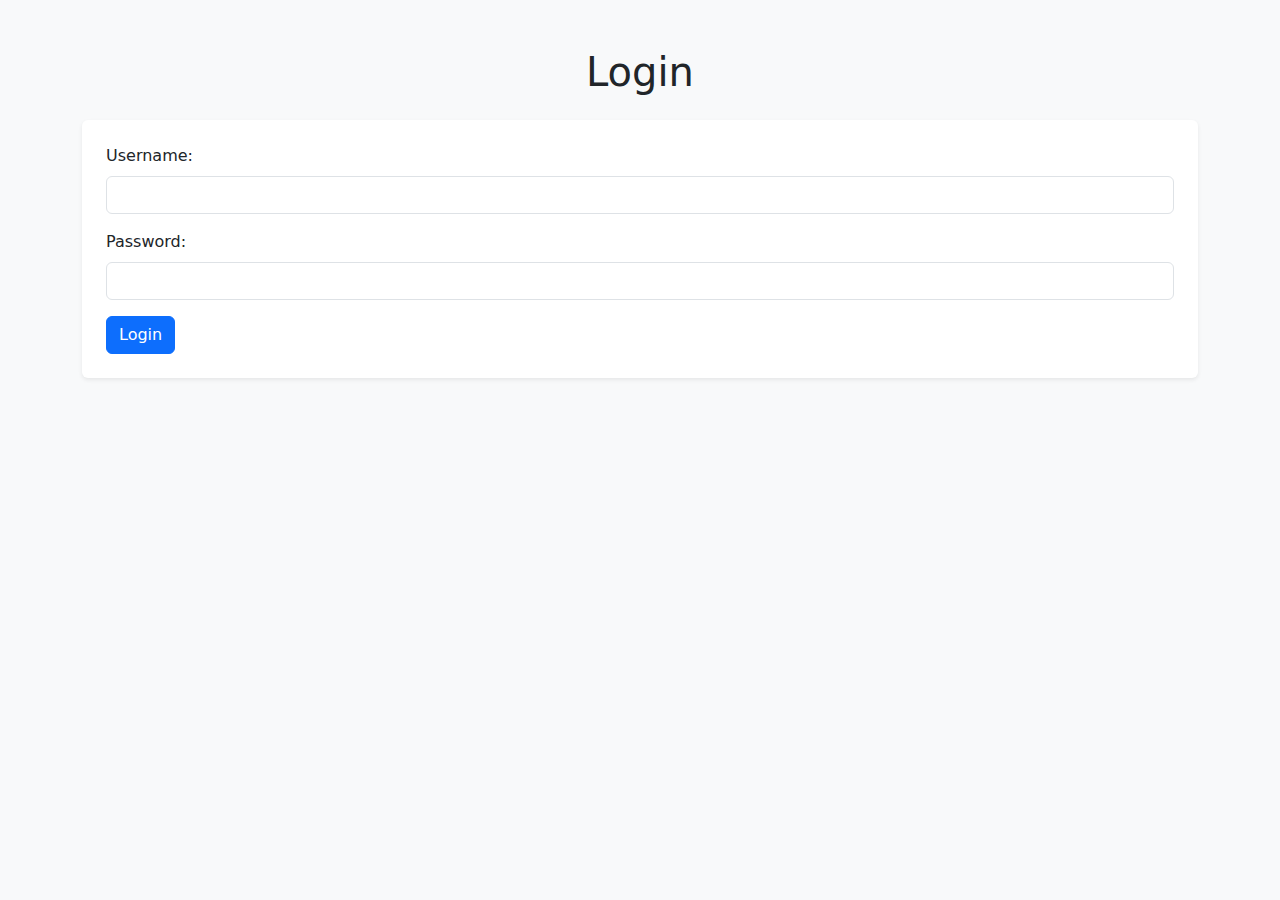
<file: products/templates/login.html>
<!DOCTYPE html>
<html lang="en">
<head>
    <meta charset="UTF-8">
    <meta name="viewport" content="width=device-width, initial-scale=1.0">
    <title>Login</title>
    <link href="https://cdn.jsdelivr.net/npm/bootstrap@5.3.0-alpha1/dist/css/bootstrap.min.css" rel="stylesheet">
</head>
<body class="bg-light">
    <div class="container mt-5">
        <h1 class="text-center mb-4">Login</h1>
        <form id="loginForm" class="p-4 rounded bg-white shadow-sm" onsubmit="loginUser(event)">
            <div class="mb-3">
                <label for="username" class="form-label">Username:</label>
                <input type="text" id="username" class="form-control" required>
            </div>
            <div class="mb-3">
                <label for="password" class="form-label">Password:</label>
                <input type="password" id="password" class="form-control" required>
            </div>
            <button type="submit" class="btn btn-primary">Login</button>
        </form>
    </div>

    <script src="https://cdn.jsdelivr.net/npm/bootstrap@5.3.0-alpha1/dist/js/bootstrap.bundle.min.js"></script>
</body>
</html>
</file>
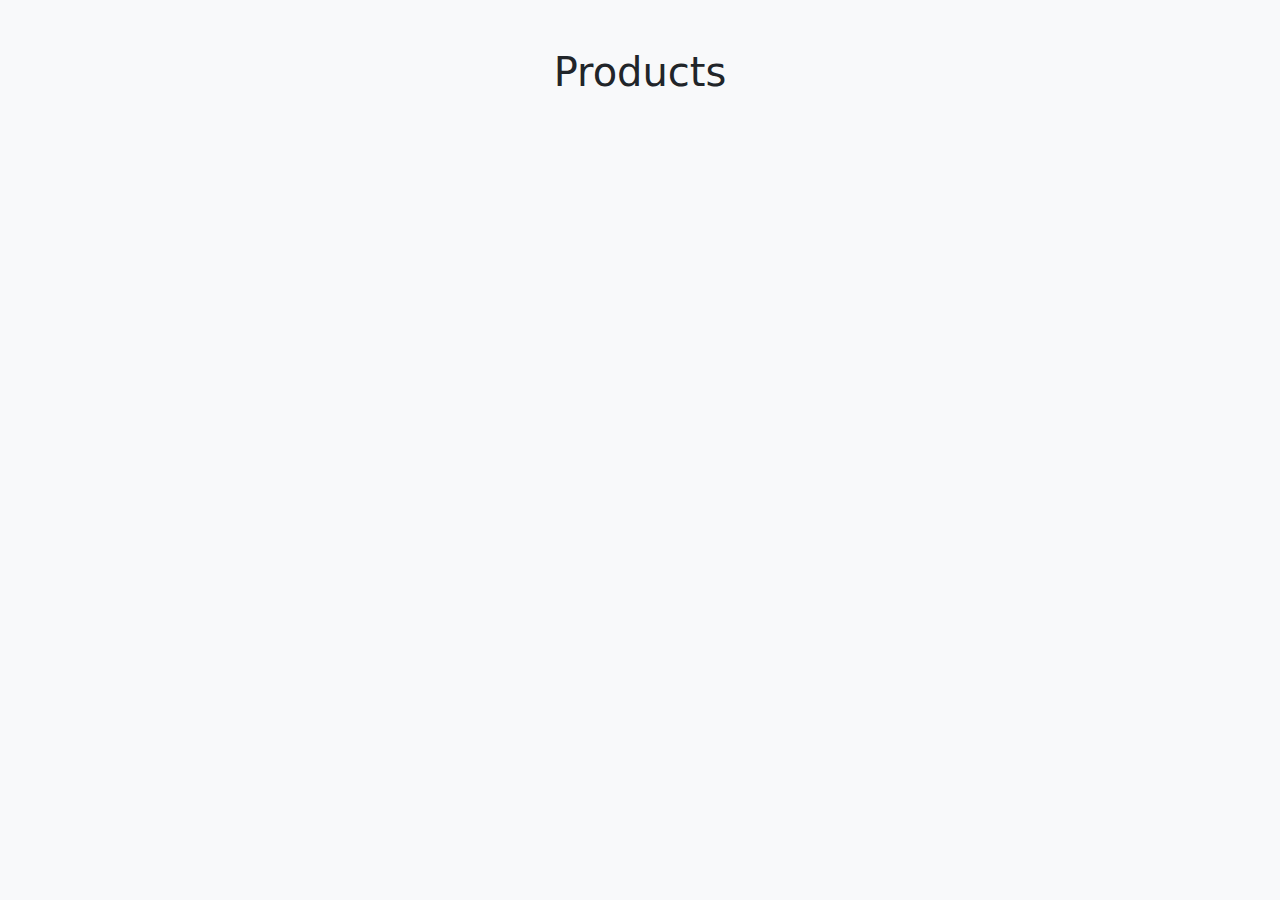
<file: products/templates/product_list.html>
<!DOCTYPE html>
<html lang="en">
<head>
    <meta charset="UTF-8">
    <meta name="viewport" content="width=device-width, initial-scale=1.0">
    <title>Product List</title>
    <link href="https://cdn.jsdelivr.net/npm/bootstrap@5.3.0-alpha1/dist/css/bootstrap.min.css" rel="stylesheet">
    <script>
        function loadProducts() {
            fetch('/products/')
                .then(response => response.json())
                .then(data => {
                    const productList = document.getElementById('productList');
                    productList.innerHTML = '';
                    data.products.forEach(product => {
                        const productItem = document.createElement('li');
                        productItem.classList.add('list-group-item');
                        productItem.textContent = `${product.name} - $${product.price}`;
                        productList.appendChild(productItem);
                    });
                })
                .catch(error => console.error('Error:', error));
        }

        // Load products when the page loads
        window.onload = loadProducts;
    </script>
</head>
<body class="bg-light">
    <div class="container mt-5">
        <h1 class="text-center mb-4">Products</h1>
        <ul id="productList" class="list-group">
            <!-- Product items will be inserted here by JavaScript -->
        </ul>
    </div>

    <script src="https://cdn.jsdelivr.net/npm/bootstrap@5.3.0-alpha1/dist/js/bootstrap.bundle.min.js"></script>
</body>
</html>
</file>
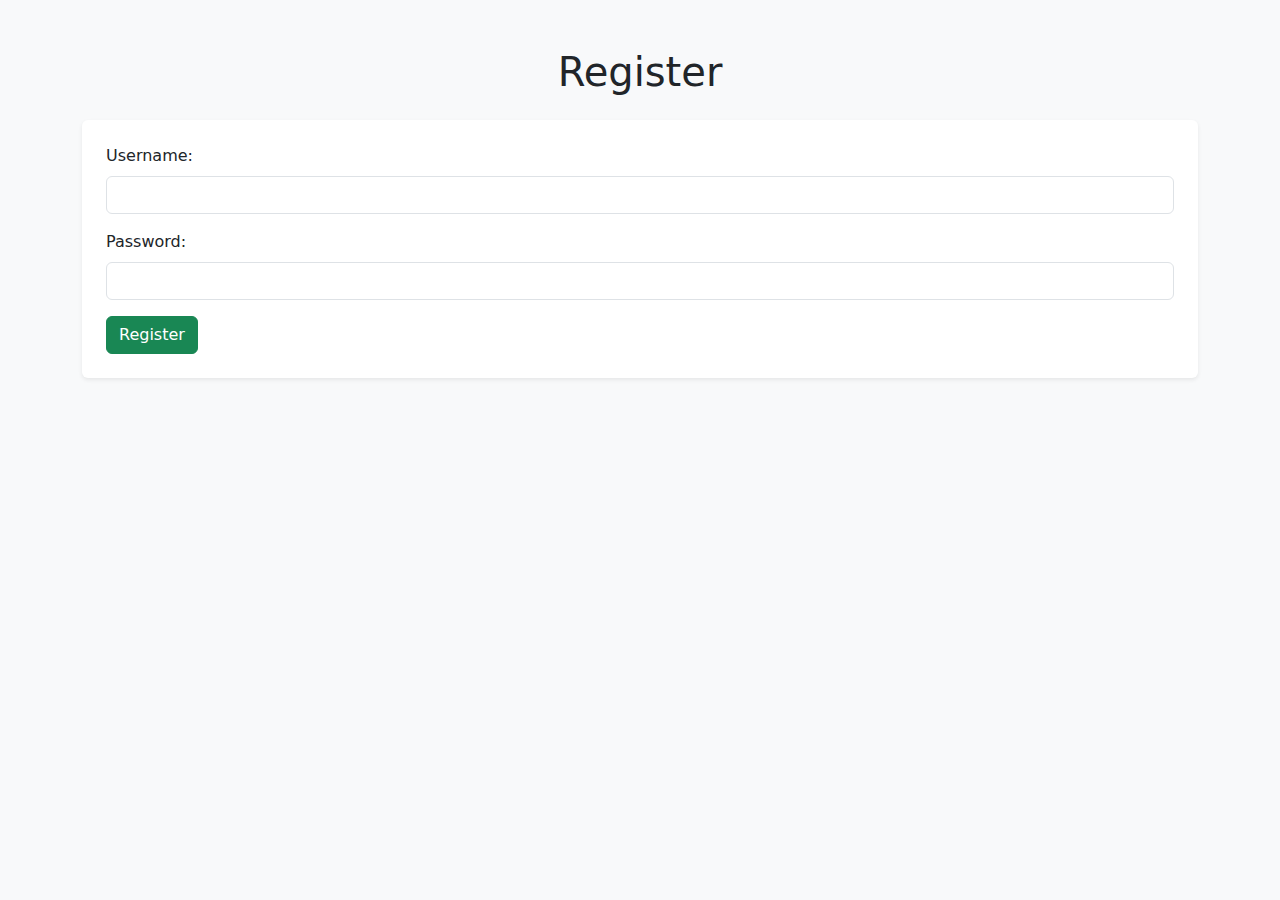
<file: products/templates/register.html>
<!DOCTYPE html>
<html lang="en">
<head>
    <meta charset="UTF-8">
    <meta name="viewport" content="width=device-width, initial-scale=1.0">
    <title>Register</title>
    <link href="https://cdn.jsdelivr.net/npm/bootstrap@5.3.0-alpha1/dist/css/bootstrap.min.css" rel="stylesheet">
</head>
<body class="bg-light">
    <div class="container mt-5">
        <h1 class="text-center mb-4">Register</h1>
        <form id="registerForm" class="p-4 rounded bg-white shadow-sm" onsubmit="registerUser(event)">
            <div class="mb-3">
                <label for="username" class="form-label">Username:</label>
                <input type="text" id="username" class="form-control" required>
            </div>
            <div class="mb-3">
                <label for="password" class="form-label">Password:</label>
                <input type="password" id="password" class="form-control" required>
            </div>
            <button type="submit" class="btn btn-success">Register</button>
        </form>
    </div>

    <script src="https://cdn.jsdelivr.net/npm/bootstrap@5.3.0-alpha1/dist/js/bootstrap.bundle.min.js"></script>
</body>
</html>
</file>
